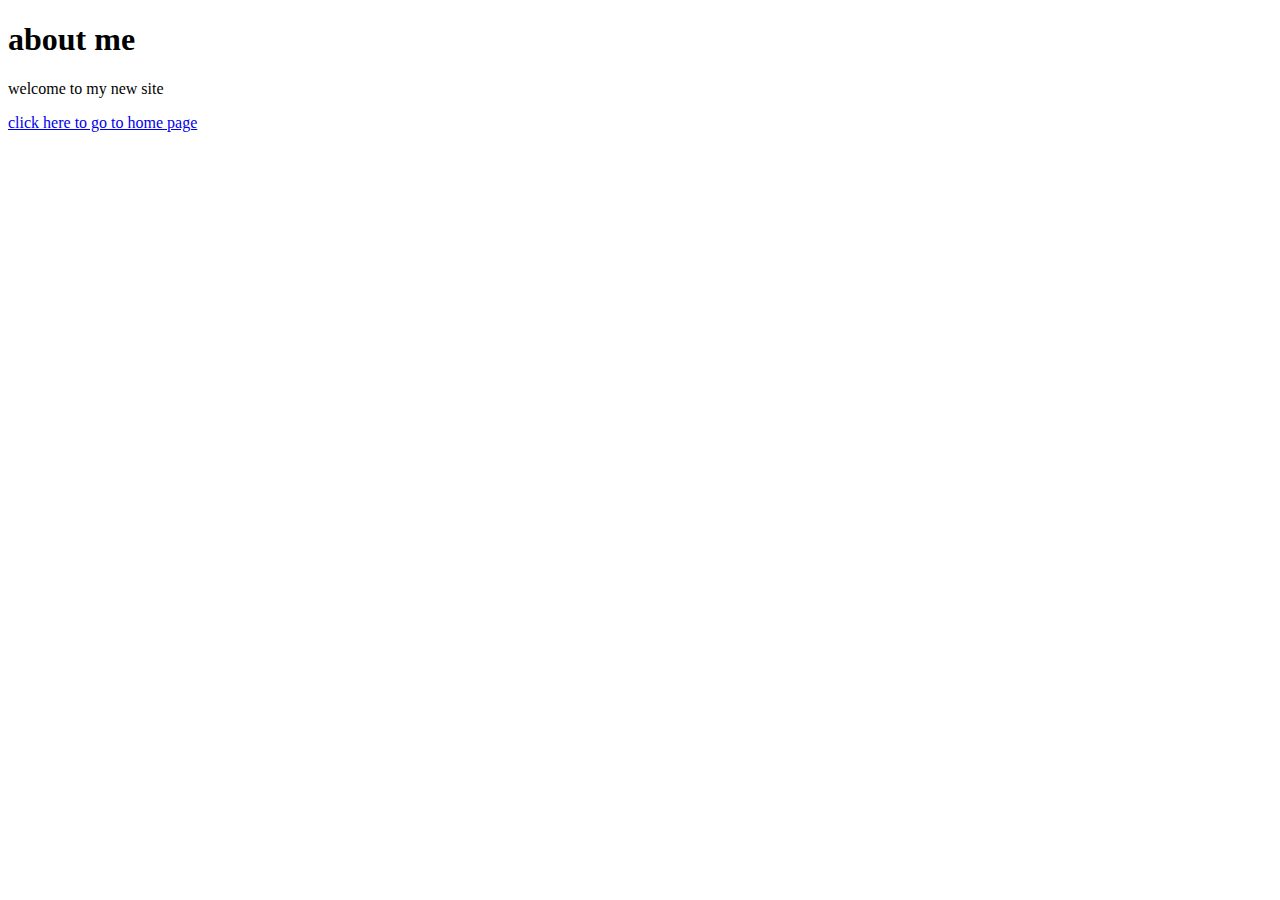
<file: about.html>
<!DOCTYPE html>
<html>
   <head>

   </head>
   <body>
     <h1>about me</h1>
     <p>welcome to my new site</p> 
     <a href="index.html">click here to go to home page</a>
   </body>

</html>
</file>
